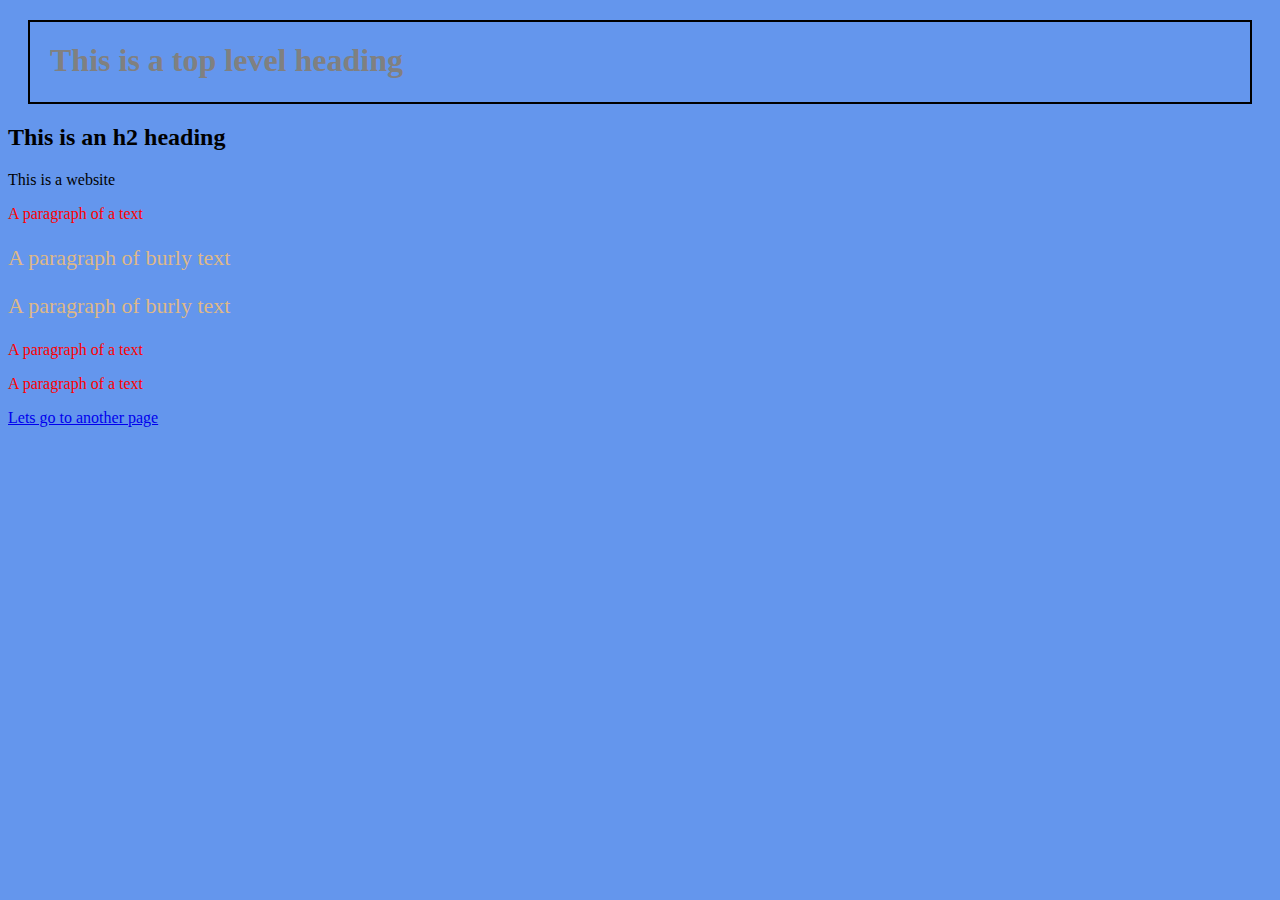
<file: index.html>
<!DOCTYPE html>

<html>
    <head>
        <title>Welcome to the Internet!</title>
        <meta description="This is a web page">
        <link rel="stylesheet" href="/main.css">
        
    </head>

    <body>
        <h1>This is a top level heading</h1>
        <h2>This is an h2 heading</h2>
        <div>This is a website</div>
        <p>A paragraph of a text</p>
        <p class="burly">A paragraph of burly text</p>
        <p class="burly">A paragraph of burly text</p>
        <p>A paragraph of a text</p>
        <p>A paragraph of a text</p>        
        <a href="/signup.html">Lets go to another page</a>
    </body>

</html>
</file>
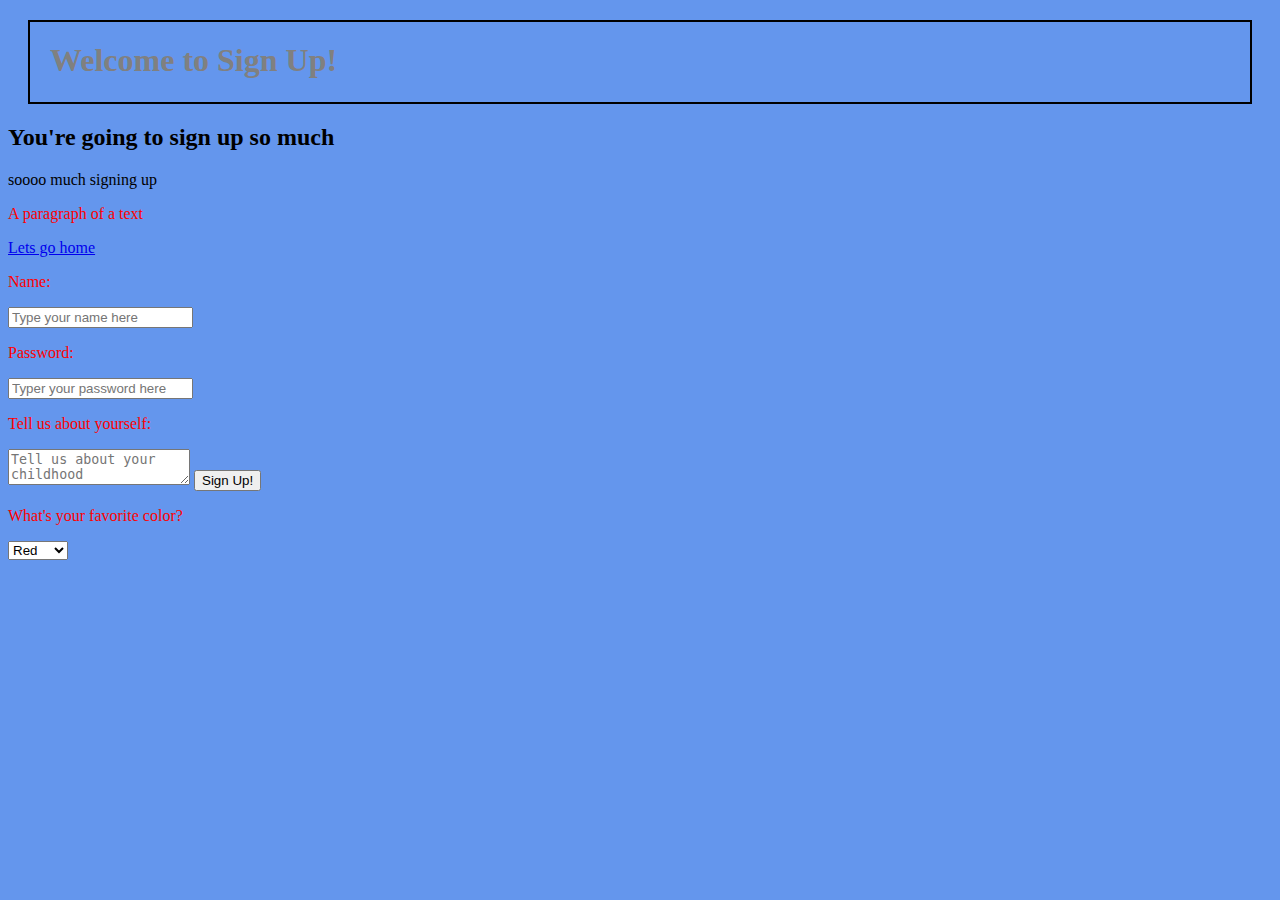
<file: signup.html>
<!DOCTYPE html>

<html>
    <head>
        <title>Welcome to the Sign Up!</title>
        <meta description="This is a web page">
        <link rel="stylesheet" href="/main.css">
    </head>

    <body>
        <h1>Welcome to Sign Up!</h1>
        <h2>You're going to sign up so much</h2>
        <div>soooo much signing up</div>
        <p>A paragraph of a text</p>
        <a href="/">Lets go home</a>
        <form>
            <p>Name: </p>
            <input type="text" placeholder="Type your name here">
            <p>Password: </p>
            <input type="password" placeholder="Typer your password here">
            <p>Tell us about yourself:</p>
            <textarea placeholder="Tell us about your childhood"></textarea>
            <!-- This is another way to submit a form -->
            <!-- <input type="submit" value="Sign up!"></input> -->
            <button type="submit">Sign Up!</button>
     <p> What's your favorite color?</p>
    <select>
         <option>Red</option>
         <option>Blue</option>
         <option>Green</option>
         
     </select>
        </form>
    </body>

</html>
</file>
<file: main.css>
body {
    background-color: rgb(100, 150, 237);
}

h1 {
    color: grey;
    height: 40px;
    border: 2px solid black;
    padding: 20px;
    margin: 20px;
}

p {
    font-size: 16px;
    font-family: san-serif;
    color: red;
}

.burly {
    color: burlywood;
    font-size: 22px;
}
</file>
